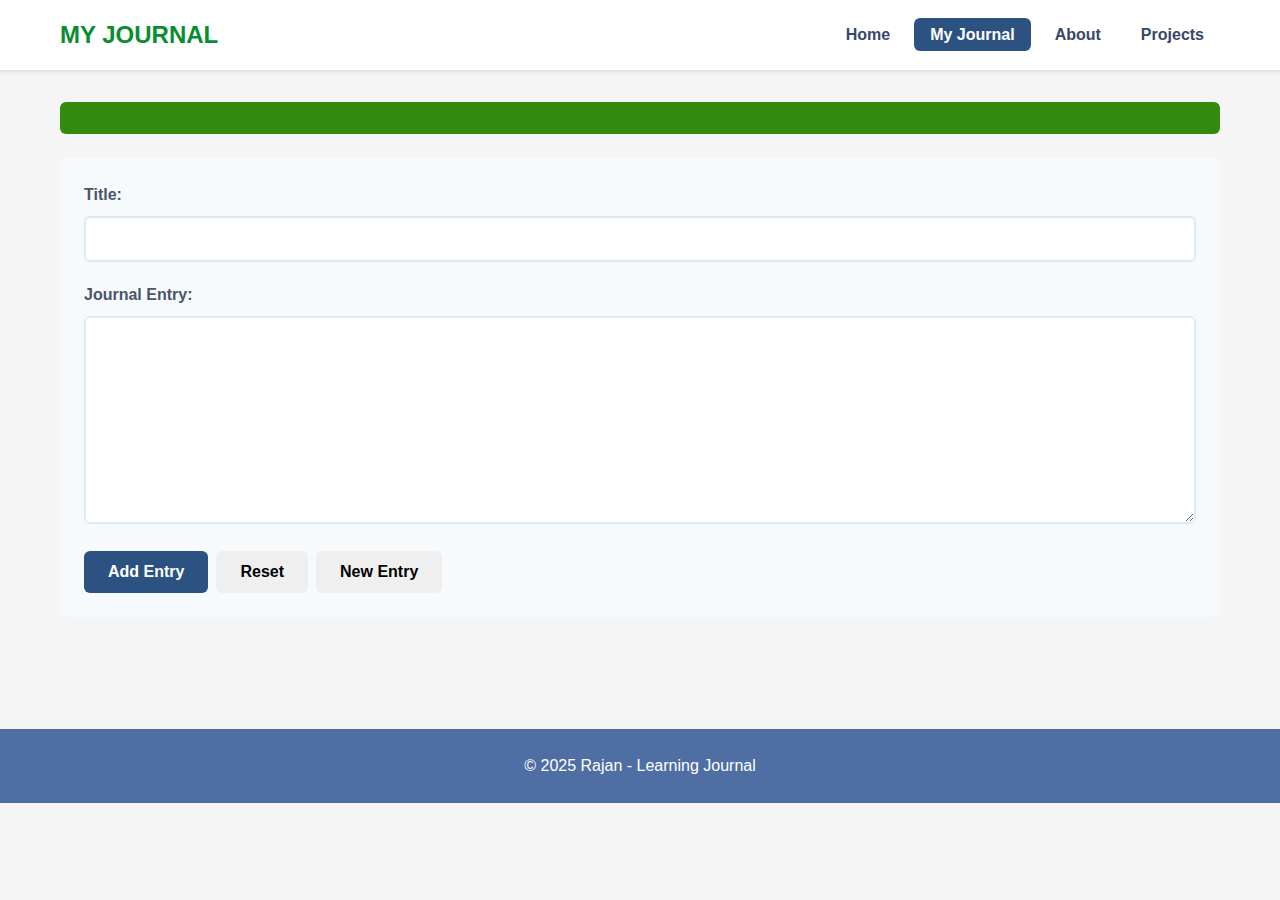
<file: journal.html>
<!DOCTYPE html>
<html lang="en">
<head>
    <meta charset="UTF-8">
    <meta name="viewport" content="width=device-width, initial-scale=1.0">
    <title>My Journal - Learning Journal PWA</title>
    <link rel="stylesheet" href="css/style.css">
    <link rel="icon" href="image/mario 111.png" type="image/png">
    <script src="script.js" defer></script>
</head>
<body>
    <header>
        <div class="container">
            <div class="logo">         
                <span class="logo-text">MY JOURNAL</span>
            </div>
            <nav>
                <ul class="nav-list">
                    <li><a href="index.html">Home</a></li>
                    <li><a href="journal.html" class="active">My Journal</a></li>
                    <li><a href="about.html">About</a></li>
                    <li><a href="projects.html">Projects</a></li>
                </ul>
            </nav>
        </div>
    </header>

    <main>
        <div class="container">
            <div id="datetime" class="datetime"></div>
            
            <form id="journalForm" class="journal-form">
                <div class="form-group">
                    <label for="journalTitle">Title:</label>
                    <input type="text" id="journalTitle" name="journalTitle" required>
                </div>
                
                <div class="form-group">
                    <label for="journalContent">Journal Entry:</label>
                    <textarea id="journalContent" name="journalContent" rows="10" required></textarea>
                </div>
                
                <div class="button-group">
                    <button type="submit" id="addButton">Add Entry</button>
                    <button type="reset" id="resetButton">Reset</button>
                    <button type="button" id="newButton">New Entry</button>
                </div>
            </form>

            <div id="journalEntries" class="journal-entries">
                <!-- Journal entries will be displayed here -->
            </div>
        </div>
    </main>

    <footer class="site-footer">
        <div class="container">
            <p>&copy; 2025 Rajan - Learning Journal</p>
        </div>
    </footer>
</body>
</html>
</file>
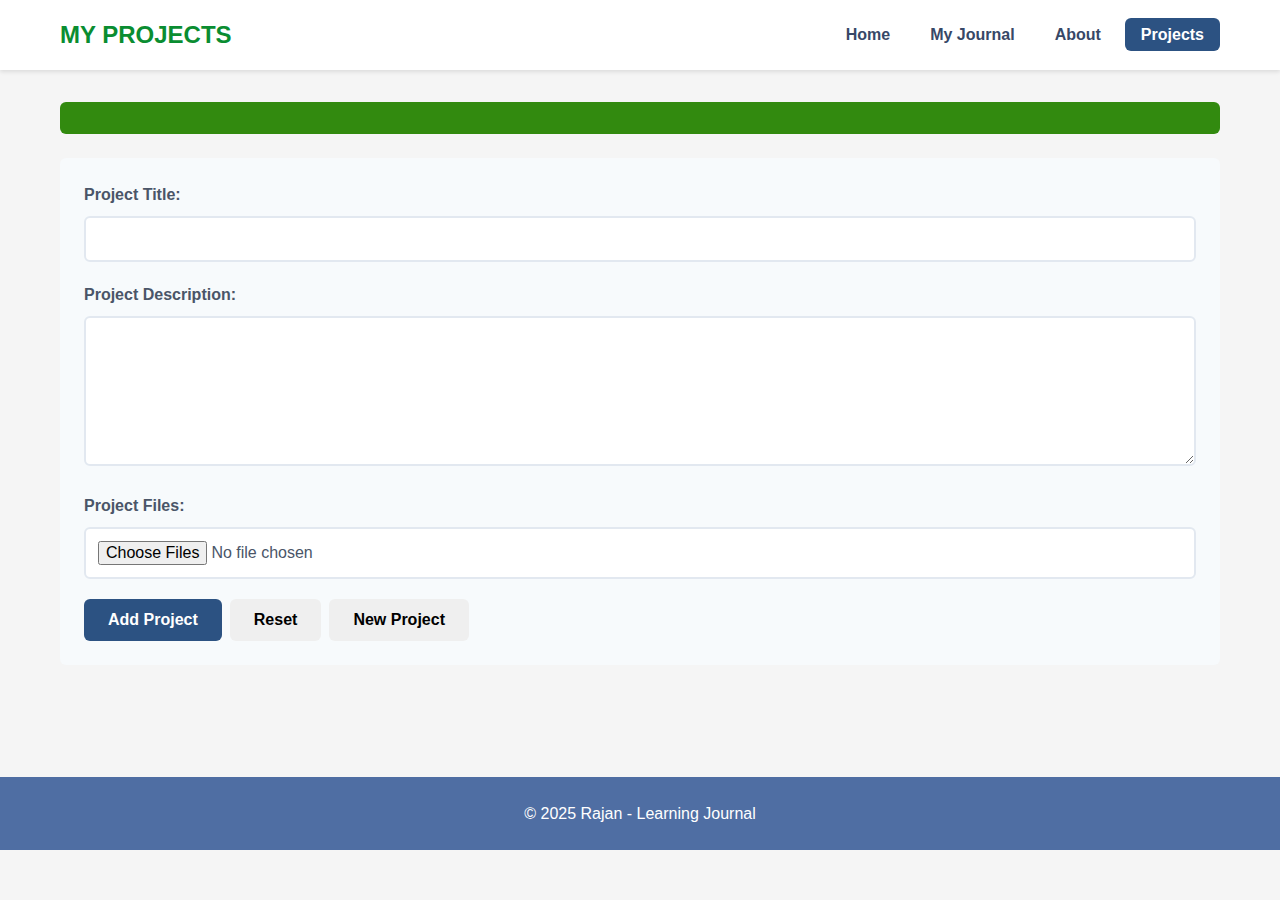
<file: projects.html>
<!DOCTYPE html>
<html lang="en">
<head>
    <meta charset="UTF-8">
    <meta name="viewport" content="width=device-width, initial-scale=1.0">
    <title>Projects - Learning Journal PWA</title>
    <link rel="stylesheet" href="css/style.css">
    <link rel="icon" href="image/mario 111.png" type="image/png">
    <script src="script.js" defer></script>
</head>
<body>
    <header>
        <div class="container">
            <div class="logo">         
                <span class="logo-text">MY PROJECTS</span>
            </div>
            <nav>
                <ul class="nav-list">
                    <li><a href="index.html">Home</a></li>
                    <li><a href="journal.html">My Journal</a></li>
                    <li><a href="about.html">About</a></li>
                    <li><a href="projects.html" class="active">Projects</a></li>
                </ul>
            </nav>
        </div>
    </header>

    <main>
        <div class="container">
            <div id="datetime" class="datetime"></div>
            
            <form id="projectForm" class="project-form">
                <div class="form-group">
                    <label for="projectTitle">Project Title:</label>
                    <input type="text" id="projectTitle" name="projectTitle" required>
                </div>
                
                <div class="form-group">
                    <label for="projectDescription">Project Description:</label>
                    <textarea id="projectDescription" name="projectDescription" rows="5" required></textarea>
                </div>

                <div class="form-group">
                    <label for="projectFiles">Project Files:</label>
                    <input type="file" id="projectFiles" name="projectFiles" multiple>
                </div>
                
                <div class="button-group">
                    <button type="submit" id="addProjectButton">Add Project</button>
                    <button type="reset" id="resetProjectButton">Reset</button>
                    <button type="button" id="newProjectButton">New Project</button>
                </div>
            </form>

            <div id="projectsList" class="projects-list">
                <!-- Projects will be displayed here -->
            </div>
        </div>
    </main>

    <footer class="site-footer">
        <div class="container">
            <p>&copy; 2025 Rajan - Learning Journal</p>
        </div>
    </footer>
</body>
</html>
</file>
<file: css/style.css>
/* 
   //GLOBAL STYLES
    */
* {
  margin: 0;
  padding: 0;
  box-sizing: border-box;
}

/* Added CSS variables for theme support */
:root {
  --bg-primary: #f5f5f5;
  --bg-secondary: white;
  --bg-tertiary: #f7fafc;
  --bg-accent: #edf2f7;
  --text-primary: #4d9d99;
  --text-secondary: #4a5568;
  --text-tertiary: #718096;
  --text-heading: #05c8bb;
  --text-description: #050101;
  --border-color: #e2e8f0;
  --shadow-color: rgba(0, 0, 0, 0.1);
  --header-bg: white;
  --footer-bg: #4f6ea3;
}

/* Dark mode theme variables */
body.dark-mode {
  --bg-primary: #1a202c;
  --bg-secondary: #2d3748;
  --bg-tertiary: #2d3748;
  --bg-accent: #4a5568;
  --text-primary: #a0aec0;
  --text-secondary: #cbd5e0;
  --text-tertiary: #a0aec0;
  --text-heading: #4fd1c5;
  --text-description: #090a09;
  --border-color: #4a5568;
  --shadow-color: rgba(0, 0, 0, 0.3);
  --header-bg: #2d3748;
  --footer-bg: #1a202c;
}

body {
  font-family: -apple-system, BlinkMacSystemFont, "Segoe UI", Roboto, sans-serif;
  line-height: 1.6;
  color: var(--text-primary);
  background: var(--bg-primary);
  min-height: 100vh;
  transition: background-color 0.3s ease, color 0.3s ease;
}

.container {
  max-width: 1200px;
  margin: 0 auto;
  padding: 0 20px;
}

/* 
   HEADER AND NAVIGATION
    */
header {
  background: var(--header-bg);
  padding: 1rem 0;
  box-shadow: 0 2px 4px var(--shadow-color);
  position: sticky;
  top: 0;
  z-index: 100;
  transition: background-color 0.3s ease;
}

header .container {
  display: flex;
  justify-content: space-between;
  align-items: center;
  flex-wrap: wrap;
  gap: 1rem;
}

.logo-text {
  font-size: 1.5rem;
  font-weight: 700;
  color: #0a8d31;
}

/* Added navigation box design styling */
.nav-box {
  background: var(--bg-secondary);
  padding: 0.75rem 1rem;
  border-radius: 8px;
  border: 2px solid var(--border-color);
  box-shadow: 0 2px 4px var(--shadow-color);
  transition: all 0.3s ease;
}

nav ul.nav-list {
  list-style: none;
  display: flex;
  gap: 0.5rem;
  flex-wrap: wrap;
  align-items: center;
}

nav ul.nav-list li a {
  color: #374867;
  text-decoration: none;
  font-weight: 600;
  padding: 0.5rem 1rem;
  border-radius: 6px;
  transition: all 0.3s ease;
}

body.dark-mode nav ul.nav-list li a {
  color: var(--text-secondary);
}

nav ul.nav-list li a:hover,
nav ul.nav-list li a.active {
  background: #2c5282;
  color: white;
  transform: translateY(-2px);
}

/* 
   DATE AND TIME BANNER
    */
.page-datetime-banner {
  background: #2c5282;
  padding: 0.75rem 0;
}

.page-datetime {
  text-align: center;
  color: white;
  font-size: 1rem;
  font-weight: 600;
}

/* 
   MAIN CONTENT - HOME PAGE
    */
main {
  padding: 2rem 0;
}

.first-section {
  background: var(--bg-secondary);
  border-radius: 8px;
  padding: 2rem;
  box-shadow: 0 2px 8px var(--shadow-color);
  transition: background-color 0.3s ease;
}

.second-section {
  display: flex;
  align-items: center;
  justify-content: space-between;
  gap: 2rem;
  flex-wrap: wrap;
}

.third-section {
  flex: 1;
  min-width: 300px;
}

.third-section h1 {
  font-size: 2.5rem;
  color: rgb(67, 71, 120);
  margin-bottom: 1rem;
  font-weight: 700;
  transition: color 0.3s ease;
}

.description {
  font-size: 1.1rem;
  color: rgb(19, 4, 4);
  line-height: 1.6;
  margin-bottom: 1.5rem;
  transition: color 0.3s ease;
}

.hero-image {
  flex-shrink: 0;
}

/* Added profile picture container with edit button */
.profile-image-container {
  position: relative;
  display: inline-block;
  width: fit-content;
}

.profile-image {
  width: 250px;
  height: 250px;
  border-radius: 50%;
  object-fit: cover;
  border: 4px solid white;
  box-shadow: 0 4px 12px var(--shadow-color);
  transition: transform 0.3s ease;
}

.profile-image:hover {
  transform: scale(1.05);
}

body.dark-mode .profile-image {
  border-color: #4a5568;
}

/* Profile picture edit button styling */
.edit-profile-pic-btn {
  position: absolute;
  bottom: 0;
  right: 0;
  width: 50px;
  height: 50px;
  background: #f80303;
  color: rgb(171, 6, 6);
  border: 3px solid white;
  border-radius: 50%;
  font-size: 1.5rem;
  cursor: pointer;
  display: flex;
  align-items: center;
  justify-content: center;
  transition: all 0.3s ease;
  box-shadow: 0 2px 8px var(--shadow-color);
}

.edit-profile-pic-btn:hover {
  background: #e20707;
  transform: scale(1.1);
}

body.dark-mode .edit-profile-pic-btn {
  border-color: #2d3748;
}

/* 
   BUTTONS
    */

.button-group {
  display: flex !important;
  gap: 0.5rem;
  flex-wrap: wrap;
  visibility: visible !important;
  opacity: 1 !important;
}

.cta-btn {
  padding: 0.75rem 1.5rem;
  border: none;
  border-radius: 6px;
  font-size: 1rem;
  font-weight: 600;
  cursor: pointer;
  transition: all 0.3s ease;
}

.cta-btn.primary {
  background: #2c5282;
  color: white;
}

.cta-btn.primary:hover {
  background: #2a4365;
  transform: translateY(-2px);
}

button {
  padding: 0.75rem 1.5rem;
  border: none;
  border-radius: 6px;
  font-size: 1rem;
  font-weight: 600;
  cursor: pointer;
  transition: all 0.3s ease;
}

button[type="submit"] {
  background: #2c5282;
  color: white;
}

button[type="submit"]:hover {
  background: #2a4365;
  transform: translateY(-2px);
}

.edit-btn {
  background: #2c5282;
  color: white;
  border: none;
  padding: 0.5rem 1rem;
  border-radius: 6px;
  cursor: pointer;
  font-size: 1rem;
}

.edit-btn:hover {
  background: #2a4365;
}

.upload-btn {
  background: #48bb78;
  color: white;
  border: none;
  padding: 0.5rem 1rem;
  border-radius: 6px;
  cursor: pointer;
  font-size: 1rem;
  margin-left: 0.5rem;
}

.upload-btn:hover {
  background: #38a169;
}

.cv-actions {
  display: flex;
  gap: 0.5rem;
  flex-wrap: wrap;
}

.edit-section-header {
  display: flex;
  align-items: center;
  gap: 1rem;
  margin-bottom: 1.5rem;
}

.edit-section-header h1 {
  margin-bottom: 0;
}

.settings-btn {
  background: #48bb78;
  color: white;
  border: none;
  padding: 0.5rem 1rem;
  border-radius: 6px;
  cursor: pointer;
  font-size: 1.5rem;
  min-width: 45px;
  height: 45px;
  display: flex !important;
  align-items: center;
  justify-content: center;
  visibility: visible !important;
  opacity: 1 !important;
}

.settings-btn:hover {
  background: #38a169;
  transform: scale(1.05);
}

.reset-btn {
  background: #e53e3e;
  color: white;
  border: none;
  padding: 0.5rem 1rem;
  border-radius: 6px;
  cursor: pointer;
  font-size: 0.9rem;
  font-weight: 600;
  height: 45px;
  display: flex !important;
  align-items: center;
  justify-content: center;
  visibility: visible !important;
  opacity: 1 !important;
}

.reset-btn:hover {
  background: #c53030;
  transform: scale(1.05);
}

/* 
   FOOTER
   */
.site-footer {
  background: var(--footer-bg);
  color: white;
  text-align: center;
  padding: 1.5rem 0;
  margin-top: 3rem;
  transition: background-color 0.3s ease;
}

/* 
   MODAL STYLES
    */
.modal {
  display: none;
  position: fixed;
  z-index: 1000;
  left: 0;
  top: 0;
  width: 100%;
  height: 100%;
  overflow: auto;
  background-color: rgba(0, 0, 0, 0.5);
}

.modal-content {
  background: var(--bg-secondary);
  margin: 2% auto;
  padding: 2rem;
  border-radius: 8px;
  width: 90%;
  max-width: 900px;
  max-height: 85vh;
  overflow-y: auto;
  box-shadow: 0 4px 20px rgba(0, 0, 0, 0.3);
  transition: background-color 0.3s ease;
}

.close-button {
  color: var(--text-tertiary);
  float: right;
  font-size: 1.75rem;
  font-weight: bold;
  cursor: pointer;
  line-height: 1;
  transition: color 0.3s ease;
}

.close-button:hover {
  color: #2c5282;
}

.datetime {
  background: #328a0f;
  color: white;
  padding: 1rem;
  border-radius: 6px;
  text-align: center;
  margin-bottom: 1.5rem;
  font-weight: 600;
}

.modal-header-actions {
  display: flex;
  justify-content: space-between;
  align-items: center;
  margin-bottom: 1.5rem;
  flex-wrap: wrap;
  gap: 1rem;
}

.modal-header-actions h2 {
  margin: 0;
  color: #2c5282;
  transition: color 0.3s ease;
}

body.dark-mode .modal-header-actions h2 {
  color: #4fd1c5;
}

.gradient-text {
  color: #2c5282;
  text-align: center;
  font-size: 2rem;
  font-weight: 700;
  margin-bottom: 2rem;
  transition: color 0.3s ease;
}

body.dark-mode .gradient-text {
  color: #4fd1c5;
}

/* 
   EMPTY STATE MESSAGE
  */
.empty-state {
  text-align: center;
  padding: 3rem 1rem;
  color: var(--text-tertiary);
  font-size: 1.1rem;
  background: var(--bg-tertiary);
  border-radius: 6px;
  border: 2px dashed var(--border-color);
  transition: all 0.3s ease;
}

/* 
   FORMS
    */
.journal-form,
.project-form {
  margin-bottom: 2rem;
  padding: 1.5rem;
  background: var(--bg-tertiary);
  border-radius: 6px;
  transition: background-color 0.3s ease;
}

.form-group {
  margin-bottom: 1.25rem;
}

.form-group label {
  display: block;
  margin-bottom: 0.5rem;
  font-weight: 600;
  color: var(--text-secondary);
  transition: color 0.3s ease;
}

.form-group input[type="text"],
.form-group textarea,
.form-group input[type="file"] {
  width: 100%;
  padding: 0.75rem;
  border: 2px solid var(--border-color);
  border-radius: 6px;
  font-size: 1rem;
  font-family: inherit;
  background: var(--bg-secondary);
  color: var(--text-secondary);
  transition: all 0.3s ease;
}

.form-group input[type="text"]:focus,
.form-group textarea:focus {
  outline: none;
  border-color: #2c5282;
  box-shadow: 0 0 0 3px rgba(44, 82, 130, 0.1);
}

.form-group textarea {
  resize: vertical;
  min-height: 150px;
}

/* Added validation styling */
.required {
  color: #e53e3e;
  font-weight: bold;
}

.error-message {
  display: none;
  color: #e53e3e;
  font-size: 0.875rem;
  margin-top: 0.25rem;
  font-weight: 600;
}

.form-group input.invalid,
.form-group textarea.invalid {
  border-color: #e53e3e;
  background: rgba(229, 62, 62, 0.05);
}

.character-count {
  text-align: right;
  font-size: 0.875rem;
  color: var(--text-tertiary);
  margin-top: 0.25rem;
}

.edit-form {
  padding: 1rem 0;
}

.edit-form .form-group {
  margin-bottom: 1.25rem;
}

.edit-form label {
  display: block;
  margin-bottom: 0.5rem;
  font-weight: 600;
  color: var(--text-secondary);
  transition: color 0.3s ease;
}

.edit-form input[type="text"],
.edit-form textarea {
  width: 100%;
  padding: 0.75rem;
  border: 2px solid var(--border-color);
  border-radius: 6px;
  font-size: 1rem;
  font-family: inherit;
  background: var(--bg-secondary);
  color: var(--text-secondary);
  transition: all 0.3s ease;
}

.edit-form input[type="text"]:focus,
.edit-form textarea:focus {
  outline: none;
  border-color: #2c5282;
}

/*
   JOURNAL AND PROJECT ENTRIES
    */
.journal-entries,
.projects-list {
  margin-top: 1.5rem;
}

.journal-entry {
  background: var(--bg-secondary);
  padding: 1.5rem;
  border-radius: 6px;
  margin-bottom: 1rem;
  border-left: 4px solid #2c5282;
  box-shadow: 0 2px 4px var(--shadow-color);
  transition: all 0.3s ease;
}

.journal-entry:hover {
  transform: translateY(-2px);
  box-shadow: 0 4px 8px var(--shadow-color);
}

.entry-header {
  display: flex;
  justify-content: space-between;
  align-items: flex-start;
  margin-bottom: 1rem;
  flex-wrap: wrap;
  gap: 0.5rem;
}

.entry-header h3 {
  color: #2c5282;
  margin: 0;
  font-size: 1.25rem;
  font-weight: 600;
  flex: 1;
  transition: color 0.3s ease;
}

.entry-header small {
  color: var(--text-tertiary);
  font-size: 0.875rem;
  white-space: nowrap;
  transition: color 0.3s ease;
}

body.dark-mode .journal-entry h3 {
  color: #4fd1c5;
}

.journal-entry p {
  color: var(--text-secondary);
  line-height: 1.6;
  margin-bottom: 0.75rem;
  transition: color 0.3s ease;
}

.journal-entry small {
  color: var(--text-tertiary);
  font-size: 0.875rem;
  transition: color 0.3s ease;
}

.project-card {
  background: var(--bg-secondary);
  padding: 1.5rem;
  border-radius: 6px;
  margin-bottom: 1rem;
  border-left: 4px solid #48bb78;
  box-shadow: 0 2px 4px var(--shadow-color);
  transition: all 0.3s ease;
}

.project-card:hover {
  transform: translateY(-2px);
  box-shadow: 0 4px 8px var(--shadow-color);
}

.project-header {
  display: flex;
  justify-content: space-between;
  align-items: flex-start;
  margin-bottom: 1rem;
  flex-wrap: wrap;
  gap: 0.5rem;
}

.project-header h3 {
  color: #48bb78;
  margin: 0;
  font-size: 1.25rem;
  font-weight: 600;
  flex: 1;
  transition: color 0.3s ease;
}

.project-header small {
  color: var(--text-tertiary);
  font-size: 0.875rem;
  white-space: nowrap;
  transition: color 0.3s ease;
}

body.dark-mode .project-card h3 {
  color: #68d391;
}

.project-card p {
  color: var(--text-secondary);
  line-height: 1.6;
  margin-bottom: 0.75rem;
  transition: color 0.3s ease;
}

.project-card small {
  color: var(--text-tertiary);
  font-size: 0.875rem;
  transition: color 0.3s ease;
}

/* 
   ABOUT AND CV CONTENT STYLES
   */
.about-content,
.cv-content {
  padding: 1.5rem;
  background: var(--bg-tertiary);
  border-radius: 6px;
  line-height: 1.8;
  color: var(--text-secondary);
  transition: all 0.3s ease;
  border-left: 4px solid #2c5282;
}

.cv-content h3 {
  color: #2c5282;
  margin-top: 1.5rem;
  margin-bottom: 0.75rem;
  font-size: 1.25rem;
  transition: color 0.3s ease;
}

body.dark-mode .cv-content h3 {
  color: #4fd1c5;
}

.cv-content h3:first-child {
  margin-top: 0;
}

.cv-content p {
  margin-bottom: 1rem;
}

.cv-file-display {
  margin-top: 1.5rem;
  margin-bottom: 1.5rem;
  padding: 1.5rem;
  background: var(--bg-accent);
  border-radius: 6px;
  border-left: 4px solid #48bb78;
  transition: background-color 0.3s ease;
}

.cv-file-display p {
  margin: 0 0 0.5rem 0;
  color: var(--text-secondary);
  font-size: 1.1rem;
  transition: color 0.3s ease;
}

.cv-file-display #viewCvBtn {
  width: 100%;
  padding: 1rem;
  font-size: 1.1rem;
  background: #48bb78;
  color: white;
  border: none;
  border-radius: 6px;
  cursor: pointer;
  font-weight: 600;
}

.cv-file-display #viewCvBtn:hover {
  background: #38a169;
}

/* Improved YouTube section styling */
.youtube-section {
  margin-top: 2rem;
  padding: 1.5rem;
  background: var(--bg-tertiary);
  border-radius: 6px;
  border-left: 4px solid #2c5282;
  transition: background-color 0.3s ease;
}

.youtube-section h3 {
  color: #2c5282;
  margin-bottom: 1rem;
  font-size: 1.25rem;
  transition: color 0.3s ease;
}

body.dark-mode .youtube-section h3 {
  color: #4fd1c5;
}

.youtube-controls {
  display: flex;
  gap: 0.5rem;
  margin-bottom: 1rem;
  flex-wrap: wrap;
}

.youtube-controls input {
  flex: 1;
  min-width: 250px;
  padding: 0.75rem;
  border: 2px solid var(--border-color);
  border-radius: 6px;
  font-size: 1rem;
  background: var(--bg-secondary);
  color: var(--text-secondary);
  transition: all 0.3s ease;
}

.youtube-controls input:focus {
  outline: none;
  border-color: #2c5282;
}

#youtubePlayer {
  margin: 1rem 0;
  border-radius: 6px;
  overflow: hidden;
  width: 100%;
  max-width: 100%;
}

.video-controls {
  display: flex;
  gap: 0.5rem;
  flex-wrap: wrap;
  margin-top: 1rem;
}

.control-btn {
  background: #2c5282;
  color: white;
  border: none;
  padding: 0.5rem 1rem;
  border-radius: 6px;
  cursor: pointer;
  font-size: 0.9rem;
  font-weight: 600;
  transition: all 0.3s ease;
}

.control-btn:hover {
  background: #2a4365;
  transform: translateY(-2px);
}

.video-status {
  margin-top: 1rem;
  padding: 0.75rem;
  background: var(--bg-accent);
  border-radius: 4px;
  text-align: center;
  font-weight: 600;
  color: var(--text-secondary);
  transition: all 0.3s ease;
}

/* 
   RESPONSIVE DESIGN
   */
@media (max-width: 768px) {
  header .container {
    flex-direction: column;
    text-align: center;
  }

  .nav-box {
    width: 100%;
  }

  nav ul.nav-list {
    justify-content: center;
  }

  .third-section h1 {
    font-size: 2rem;
  }

  .second-section {
    flex-direction: column;
    text-align: center;
  }

  .profile-image {
    width: 200px;
    height: 200px;
  }

  .modal-content {
    width: 95%;
    padding: 1.5rem;
  }

  .edit-section-header,
  .modal-header-actions {
    flex-direction: column;
    align-items: flex-start;
    gap: 0.75rem;
  }

  .button-group {
    width: 100%;
    justify-content: flex-start;
  }

  .settings-btn,
  .reset-btn {
    display: flex !important;
    visibility: visible !important;
    opacity: 1 !important;
  }

  .youtube-controls {
    flex-direction: column;
  }

  .youtube-controls input {
    width: 100%;
  }

  .video-controls {
    flex-direction: column;
  }

  .control-btn {
    width: 100%;
  }
}

@media (max-width: 480px) {
  .logo-text {
    font-size: 1.25rem;
  }

  .third-section h1 {
    font-size: 1.75rem;
  }

  .first-section {
    padding: 1.5rem;
  }

  .gradient-text {
    font-size: 1.5rem;
  }

  .entry-header,
  .project-header {
    flex-direction: column;
    align-items: flex-start;
    gap: 0.5rem;
  }

  .entry-header h3,
  .project-header h3 {
    margin-bottom: 0.25rem;
  }

  .edit-profile-pic-btn {
    width: 40px;
    height: 40px;
    font-size: 1.2rem;
  }
}
/* Project file upload styles */
.project-file {
  margin-top: 15px;
  padding: 10px;
  background: #f8fafc;
  border-radius: 8px;
  border-left: 4px solid #0ea5e9;
}

.file-download {
  display: inline-flex;
  align-items: center;
  gap: 8px;
  padding: 8px 12px;
  background: #0ea5e9;
  color: white;
  text-decoration: none;
  border-radius: 6px;
  margin-top: 5px;
  transition: background-color 0.2s;
}

.file-download:hover {
  background: #0284c7;
}

.cta-btn.secondary {
  background: #64748b;
  color: white;
  border: none;
  padding: 10px 20px;
  border-radius: 6px;
  cursor: pointer;
  font-size: 14px;
  transition: background-color 0.2s;
}

.cta-btn.secondary:hover {
  background: #475569;
}

#projectFileName {
  margin-left: 10px;
  font-size: 14px;
  color: #64748b;
}
</file>
